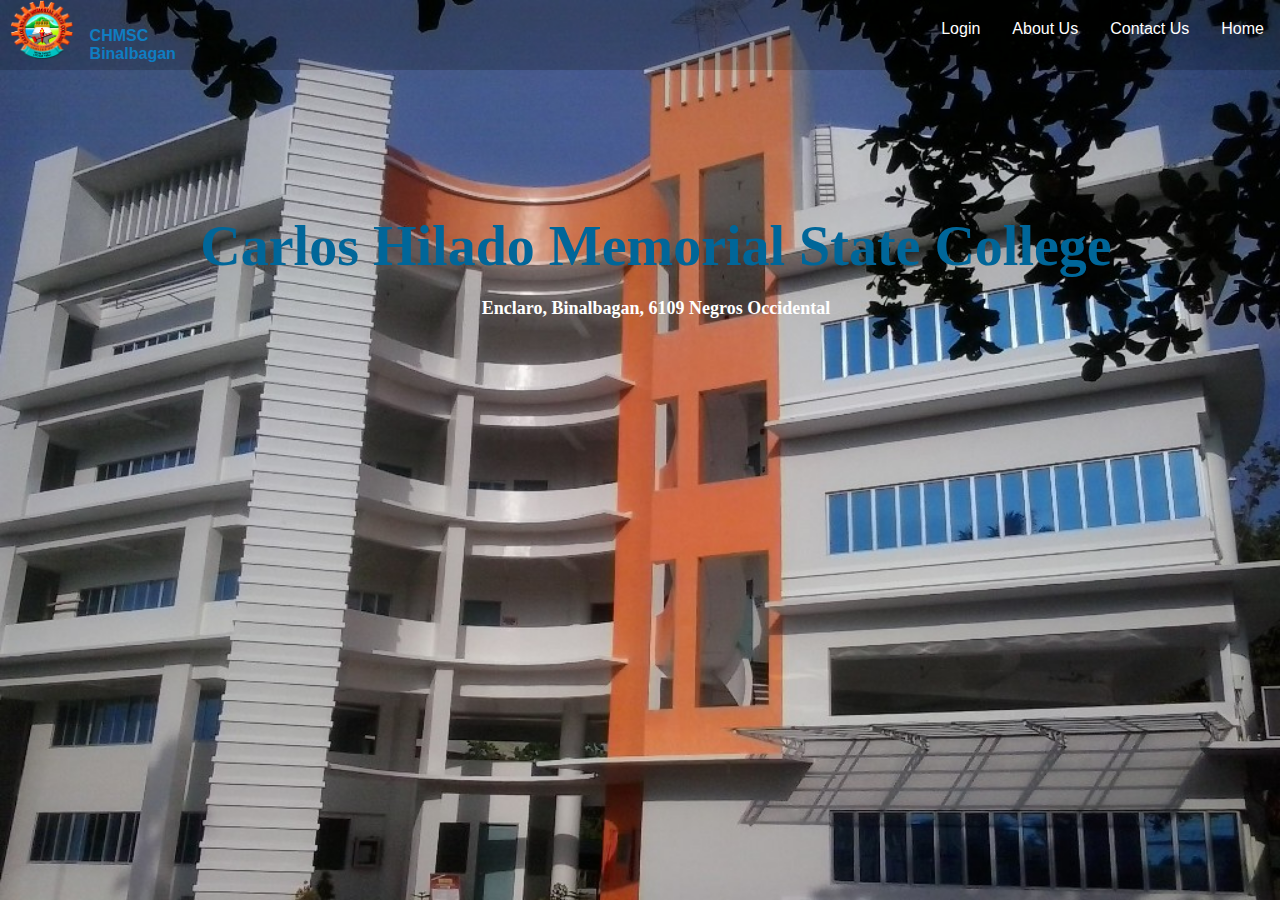
<file: index.html>
<!DOCTYPE html>
<html>
<head>
	<title>Home Page</title>
	<meta charset="UTF-8">
	<link rel="stylesheet" type="text/css" href="css/style.css">
	<meta name="viewport" content="width=device-width, initial-scale=1">
</head>
<body>
	<div id="head">
		<div class="navbar">
		<img src="images/chmsc2d.png" alt="chmsc_logo">
		<p>CHMSC <br> Binalbagan</p>
		 	<a href="index.html">Home</a>
  			<a href="contact-us.html">Contact Us</a>
  			<a href="about-us.html">About Us</a>
  			<a href="login.html">Login</a>
	</div>
</div>

<header class="container color center" style="padding: 128px 16px">
	<h1> Carlos Hilado Memorial State College </h1>
	<h2>Enclaro, Binalbagan, 6109 Negros Occidental</h2>
	
</header>



</body>
</html>
</file>
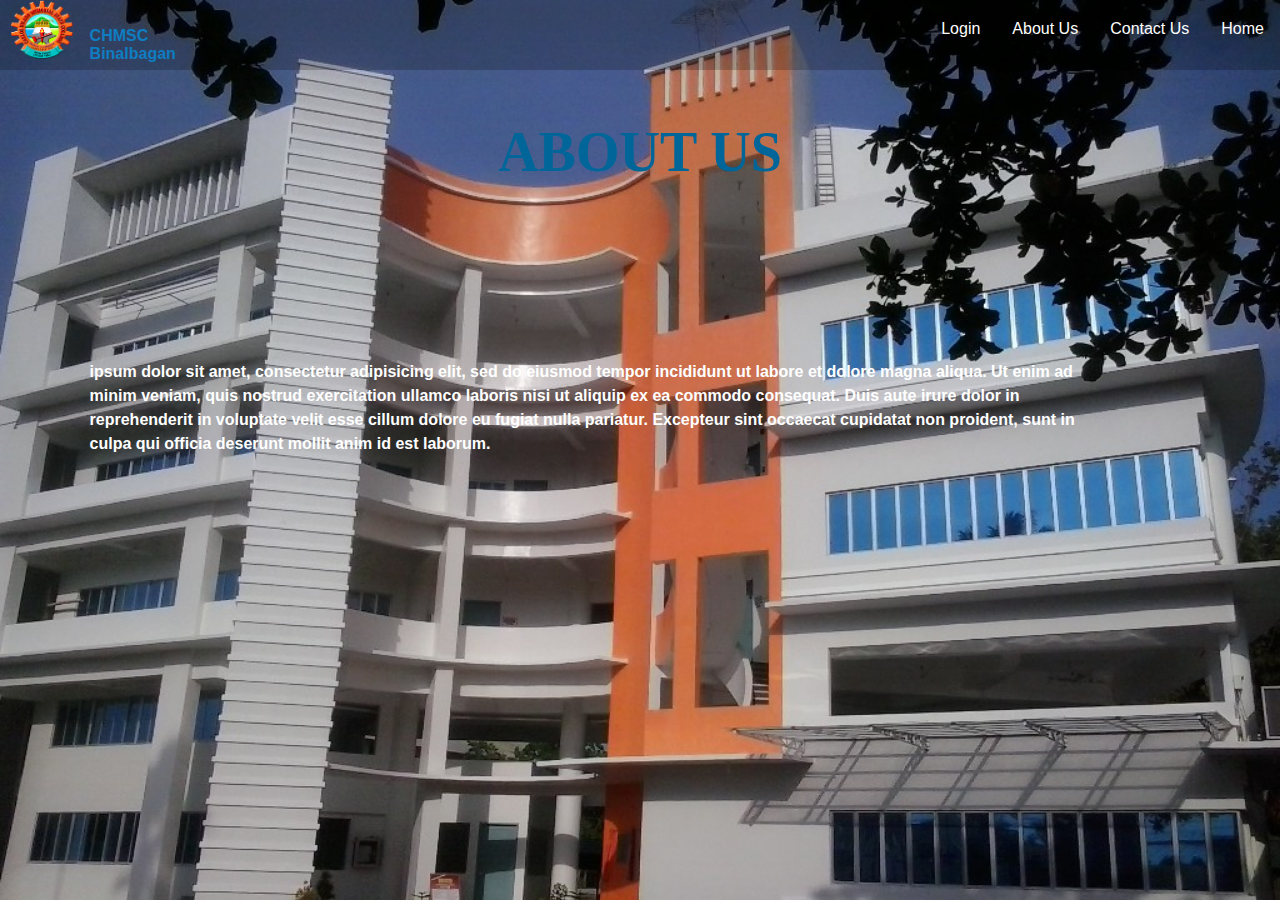
<file: about-us.html>
<!DOCTYPE html>
<html>
<head>
	<title>Contact Us</title>
	<meta charset="utf-8">
	<link rel="stylesheet" type="text/css" href="css/style.css">
	<meta name="viewport" content="width=device-width, initial-scale=1">
</head>
<body>
	<div id="head">
		<div class="navbar">
		<img src="images/chmsc2d.png" alt="chmsc_logo">
		<p>CHMSC <br> Binalbagan</p>
		 	<a href="index.html">Home</a>
  			<a href="contact-us.html">Contact Us</a>
  			<a href="about-us.html">About Us</a>
  			<a href="login.html">Login</a>
	</div>
</div>
<header>
	<div class="aboutus-container">
		<h1>ABOUT US</h1>
		<p class="aboutus-intro"> ipsum dolor sit amet, consectetur adipisicing elit, sed do eiusmod
		tempor incididunt ut labore et dolore magna aliqua. Ut enim ad minim veniam,
		quis nostrud exercitation ullamco laboris nisi ut aliquip ex ea commodo
		consequat. Duis aute irure dolor in reprehenderit in voluptate velit esse
		cillum dolore eu fugiat nulla pariatur. Excepteur sint occaecat cupidatat non
		proident, sunt in culpa qui officia deserunt mollit anim id est laborum.
	</p>
	</div>
</header>

</body>
</html>
</file>
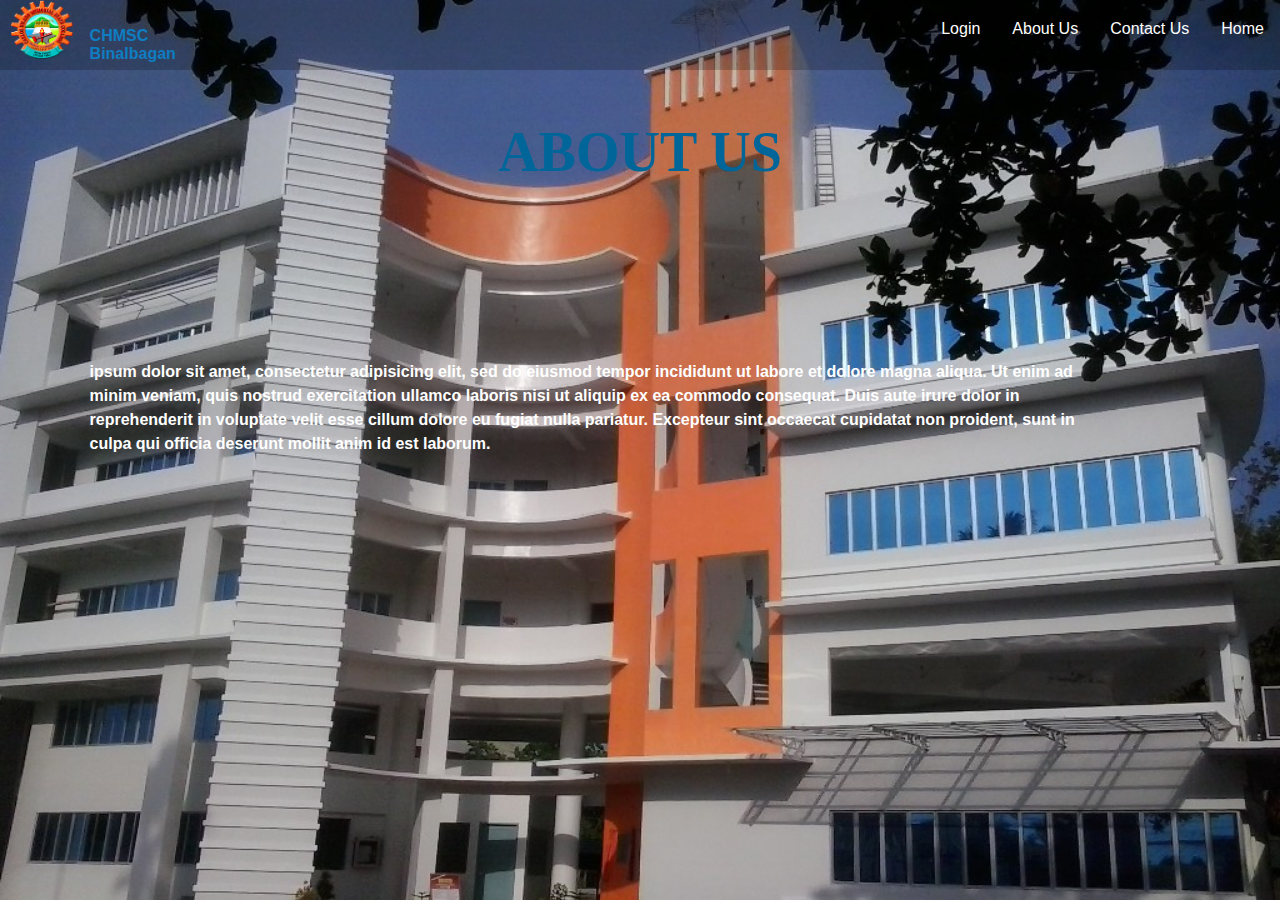
<file: aboutUs.html>
<!DOCTYPE html>
<html>
<head>
	<title>Contact Us</title>
	<meta charset="utf-8">
	<link rel="stylesheet" type="text/css" href="css/style.css">
	<meta name="viewport" content="width=device-width, initial-scale=1">
</head>
<body>
	<div id="head">
		<div class="navbar">
		<img src="images/chmsc2d.png" alt="chmsc_logo">
		<p>CHMSC <br> Binalbagan</p>
		 	<a href="index.html">Home</a>
  			<a href="contact-us.html">Contact Us</a>
  			<a href="aboutUs.html">About Us</a>
  			<a href="login.html">Login</a>
	</div>
</div>
<header>
	<div class="aboutus-container">
		<h1>ABOUT US</h1>
		<p class="aboutus-intro"> ipsum dolor sit amet, consectetur adipisicing elit, sed do eiusmod
		tempor incididunt ut labore et dolore magna aliqua. Ut enim ad minim veniam,
		quis nostrud exercitation ullamco laboris nisi ut aliquip ex ea commodo
		consequat. Duis aute irure dolor in reprehenderit in voluptate velit esse
		cillum dolore eu fugiat nulla pariatur. Excepteur sint occaecat cupidatat non
		proident, sunt in culpa qui officia deserunt mollit anim id est laborum.
	</p>
	</div>
</header>

</body>
</html>
</file>
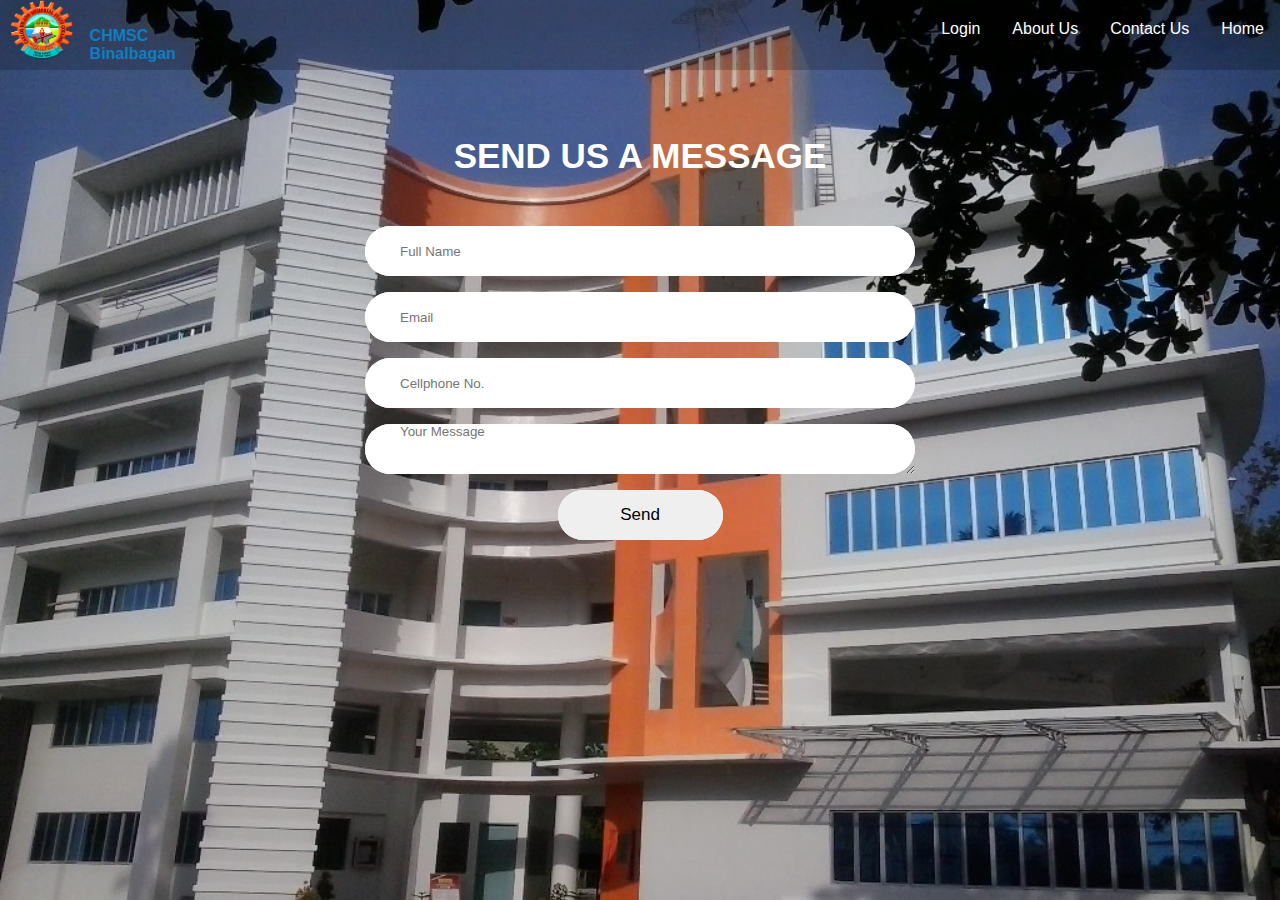
<file: contact-us.html>
<!DOCTYPE html>
<html>
<head>
	<title>Contact Us</title>
	<meta charset="utf-8">
	<link rel="stylesheet" type="text/css" href="css/style.css">
	<meta name="viewport" content="width=device-width, initial-scale=1">
</head>
<body>
<div id="head">
		<div class="navbar">
		<img src="images/chmsc2d.png" alt="chmsc_logo">
		<p>CHMSC <br> Binalbagan</p>
		 	<a href="index.html">Home</a>
  			<a href="contact-us.html">Contact Us</a>
  			<a href="about-us.html">About Us</a>
  			<a href="login.html">Login</a>
</div>
<div class="containerwidthcontrol">
<div class="form-container">
	<form class="edgy-form">
		<span class="contact-title">
			Send Us A Message
		</span>
		<div class="wrap-input">
			<input class="user-input" type="text" name="fullname" placeholder="Full Name">
			<span class="focus-input100"></span>
		</div>
		<div class="wrap-input">
			<input class="user-input" type="text" name="email" placeholder="Email">
			<span class="focus-input100"></span>
		</div>
		<div class="wrap-input">
			<input class="user-input" type="text" name="number" placeholder="Cellphone No.">
			<span class="focus-input100"></span>
		</div>
		<div class="wrap-input">
			<textarea class="user-input" name="yourmessage" placeholder="Your Message"></textarea>
			<span class="focus-input100"></span>
		</div>
		<div class="wrap-button">
			<button>Send</button>
		</div>
		<div>
			
		</div>
	</form>
</div>
</div>
</div>
</body>
</html>
</file>
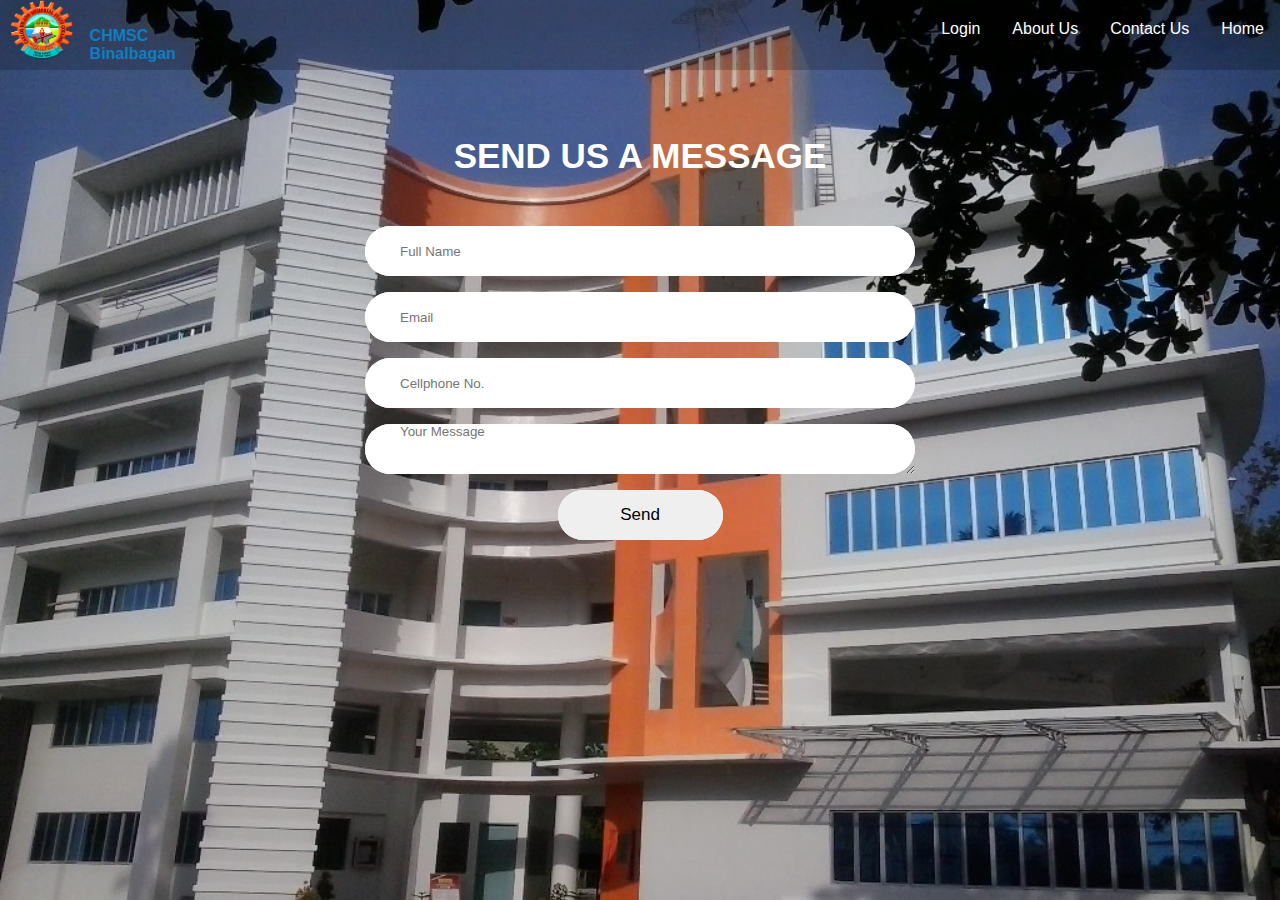
<file: contactUs.html>
<!DOCTYPE html>
<html>
<head>
	<title>Contact Us</title>
	<meta charset="utf-8">
	<link rel="stylesheet" type="text/css" href="css/style.css">
	<meta name="viewport" content="width=device-width, initial-scale=1">
</head>
<body>
<div id="head">
		<div class="navbar">
		<img src="images/chmsc2d.png" alt="chmsc_logo">
		<p>CHMSC <br> Binalbagan</p>
		 	<a href="index.html">Home</a>
  			<a href="contactus.html">Contact Us</a>
  			<a href="aboutUs.html">About Us</a>
  			<a href="login.html">Login</a>
</div>
<div class="containerwidthcontrol">
<div class="form-container">
	<form class="edgy-form">
		<span class="contact-title">
			Send Us A Message
		</span>
		<div class="wrap-input">
			<input class="user-input" type="text" name="fullname" placeholder="Full Name">
			<span class="focus-input100"></span>
		</div>
		<div class="wrap-input">
			<input class="user-input" type="text" name="email" placeholder="Email">
			<span class="focus-input100"></span>
		</div>
		<div class="wrap-input">
			<input class="user-input" type="text" name="number" placeholder="Cellphone No.">
			<span class="focus-input100"></span>
		</div>
		<div class="wrap-input">
			<textarea class="user-input" name="yourmessage" placeholder="Your Message"></textarea>
			<span class="focus-input100"></span>
		</div>
		<div class="wrap-button">
			<button>Send</button>
		</div>
		<div>
			
		</div>
	</form>
</div>
</div>
</div>
</body>
</html>
</file>
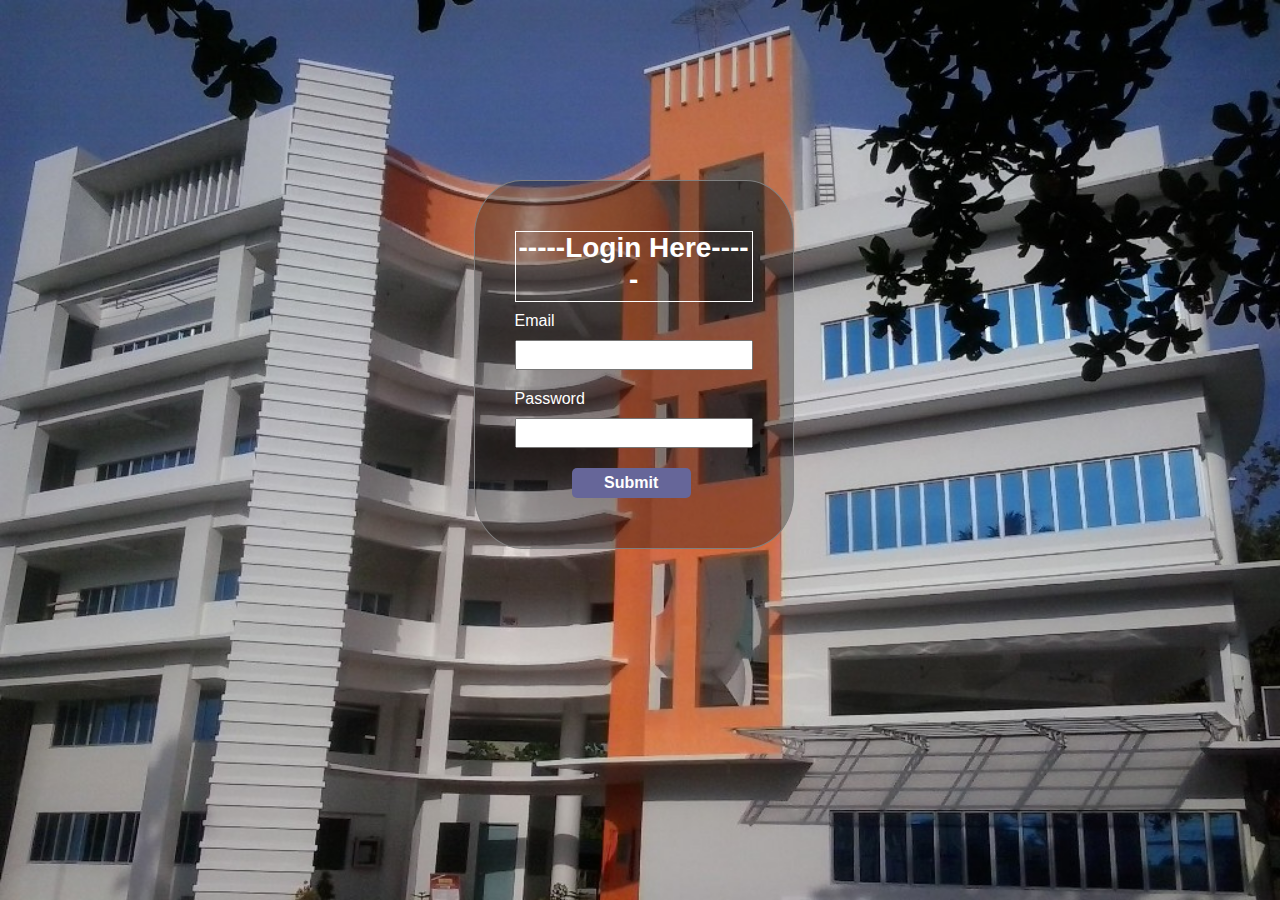
<file: login.html>
<!DOCTYPE html>
<html>
<head>
	<title>Login Page</title>
	<meta charset="utf-8">
	<link rel="stylesheet" type="text/css" href="css/login.css">
	<meta name="viewport" content="width=device-width, initial-scale=1">
</head>
<body>
	<div class="div-box">
		<h1>-----Login Here-----</h1>
		<form>
			<p class="txt">Email</p>
			<input class="user" type="text" name="Email" placeholder="">
			<p class="txt">Password</p>
			<input class="user" type="password" name="password" placeholder=""><br>
			<button type="Submit" name="submit">Submit</button>
		</form>
	</div>

</body>
</html>
</file>
<file: css/style.css>
body{
	margin: 0;
	padding: 0;
	background-image: url(../images/chmsc.jpg);
	background-size: cover;
    background-attachment: fixed;
	background-position: cover;
	font-family: sans-serif;
    display:flex; 
    flex-direction:column; 
}
*{
  margin: 0;
  box-sizing: border-box;
  padding: 0;
}
h1{
    margin: 0;
    padding: 0 0 20px;
    text-align: center;
    font-family: serif;
    font-size: 56px !important;
    color: #006699;
}
h1:hover{
  text-shadow: 2px 2px black;
}
h2{
  font-size: 18px;
  font-family: serif;
}
p{
    position: absolute;
    margin: 0;
    padding: 0;
    font-weight: bold;
    top: 3%;
    left: 7%;
    color: #0F7DC2;


}
p:hover{
  color: white;
  text-shadow: 2px 2px #3F729B;

}
a{

	margin: 0px 0 0 0;
	color: white;

}
footer{
    margin-top:auto; 
    height:50px; 
    background:black;

}
.navbar{
  overflow: hidden;
  background-color: rgba(0,0,0,0.2);
  font-family: Arial, Helvetica, sans-serif;
  height: 70px;

}
.navbar a {
  float: right;
  font-size: 16px;
  color: white;
  text-align: center;
  padding: 20px 16px;
  text-decoration: none;

}

.navbar a:hover, .dropdown:hover .dropbtn, .dropbtn:focus {
  background-color: red;
}


#head img{
    float: left;
    width: 5%;
    height: auto;
    margin-left: 10px;
    margin-right: 10px;
}
#head > h2 {
                font-size: 19px;
                color: #003366;
                width: 50px;
                margin-left: 8%;
                margin-top: 2%;
            }
#head > h2:hover {
                    color:grey;
                }
.color{
  color: #fff !important;
}
.center{
  text-align: center !important;
}
.container{
  margin: 16px !important;
}
header{
  font-family: sans-serif;
  width: 100%;
  margin-top: 50px;
}
.aboutus-intro{
  position: absolute;
  top: 40%;
  color: white;
  width: 80%;
  right: -20%;
  line-height: 1.5;
}
.containerwidthcontrol{
width: 100%;
min-height: 70vh;
display: -webkit-box;
display: -webkit-flex;
display: -moz-box;
display: -ms-flexbox;
display: flex;
flex-wrap: wrap;
justify-content: center;
align-items: center;
padding: 15px;
position: relative;
}
.form-container{
width: 550px;
background:
transparent;
padding: 50px 0px 160px 0px;
}
.edgy-form{
  width: 100%;
}
.contact-title{
  display: block;
font-family: sans-serif;
font-size: 35px;
font-weight: bold;
color: #fff;
line-height: 1.2;
text-transform: uppercase;
text-align: center;
padding-bottom: 49px;
}
.wrap-input{
  position: relative;
  width: 100%;
  height: 50px;
  background-color:#fff;
  border-radius: 31px;
  margin-bottom: 16px;
  z-index: 1;
}
.wrap-button{
  position: relative;
  width:30%;
  height: 50px;
  background-color:#fff;
  border-radius: 31px;
  margin-bottom: 16px;
  z-index: 1;
  right: -35%;
}
input, textarea{
  outline: none;
height: 50px;
overflow: visible;
border-radius: 31px;
width: 100%;
border:none;
font-family: sans-serif;
}
button{
  outline: none;
height: 50px;
overflow: visible;
border-radius: 31px;
width: 100%;
border:none;
font-family: sans-serif;
font-size: 17px;
}
button:hover{
  border: 3px solid;
  border-color: #004d80;
  background-color: #007acc;
  color: #fff;
  font-weight: bold;
}
.user-input{

  padding: 0 35px 0 35px;
}
.wrap-input{
  position: relative;
display: block;
width: 100%;
background:
#fff;
border-radius: 31px;
font-family: sans-serif;
font-size: 18px;
color:
#8f8fa1;
line-height: 1.2;
}
</file>
<file: css/login.css>
body{
	font-family: sans-serif;
	font-size: 14px;
	box-sizing: border-box;
	display: block;
	width: 100%;
	height: auto;
	margin: 0;
	padding: 0;
	background-image: url(../images/chmsc.jpg);
	background-size: cover;
    background-attachment: fixed;
	background-position: cover;
    flex-direction:column; 
}
*{
	box-sizing: border-box;

}
h1{
	margin: 0;
	border: 1px solid;
	padding-bottom: 5px;
	margin-bottom: 10px;
	color: #fff;
	text-align: center;

}
.div-box{
	position: absolute;
	display: block;
	background-color: rgba(0,0,0,0.3);
	width: 25%;
	height: 90;
	box-sizing: border-box;
	border: 1px solid;
	border-radius: 15%;
	border-color: grey;
	top: 20%;
	left: 37%;
	padding: 50px 40px;
}
form{
	
}
.user{
	margin-bottom: 20px;
	height: 30px;
	width: 100%;

}
p{
	margin: 0;
}
.txt{
	font-family: sans-serif;
	color: #fff;
	margin: 0 0 10px 0;
	font-size: 16px;
}
.btn{
width: 70px;
height: 30px;
margin-left: 50px;
font-size: 15px;
font-weight: bold;
color: white;
}
a{
	text-decoration: none;
	margin-bottom: 10px;
	color: white;
}
button{
	width: 50%;
	height: 30px;
	margin-left: 24%;
	background-color: #666699;
	border: 0;
	border-radius: 5px;
	font-size: 16px;
	color: white;
	font-weight: 550;
	cursor: pointer;
}
button:hover{
	background-color: #9999ff;
	color: black;
}
</file>
